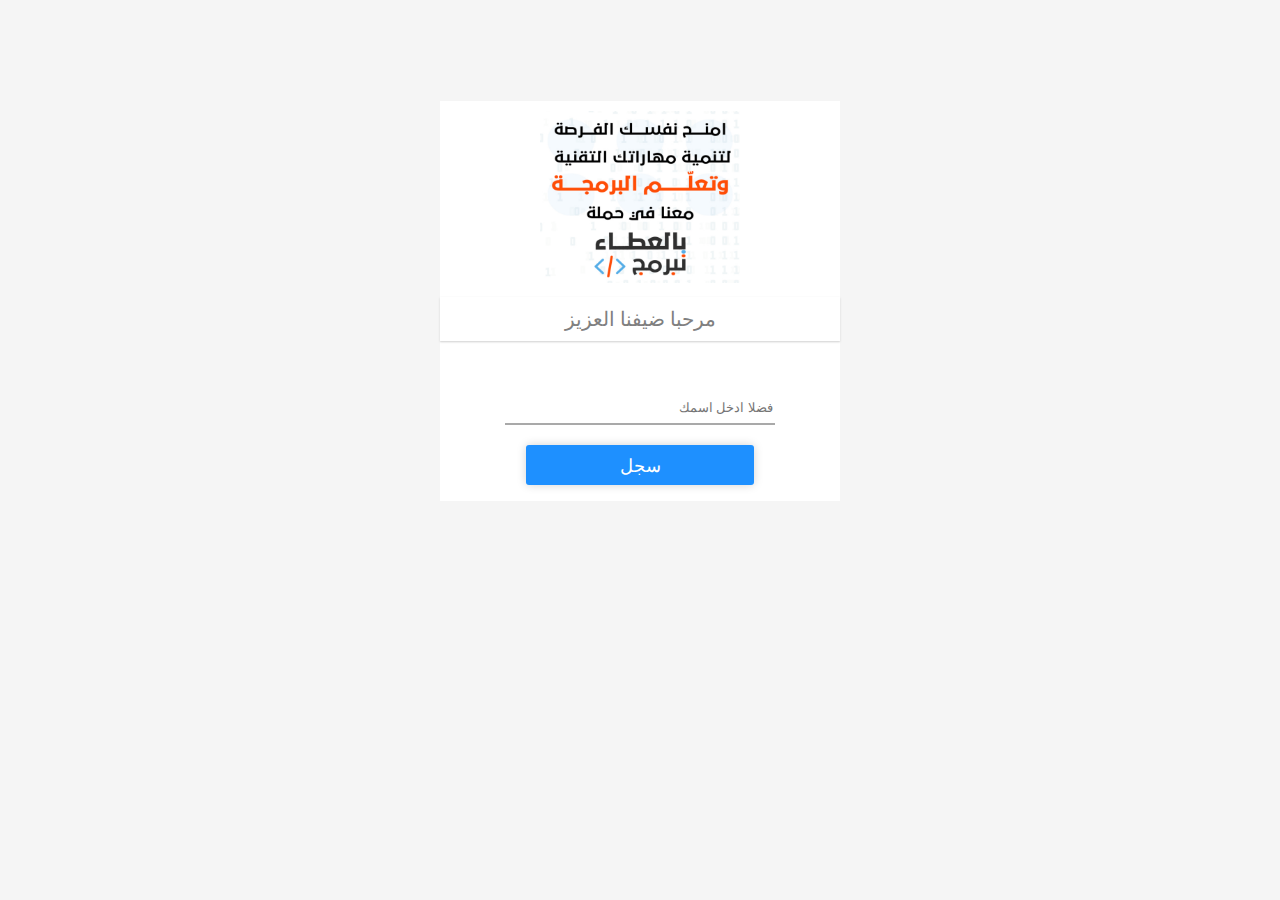
<file: hello_web/templates/index.html>
<!doctype html>
<title>Atta</title>
<link href="https://fonts.googleapis.com/css?family=Roboto" rel="stylesheet">
<link href="../static/index.css" rel="stylesheet" type="text/css">
<div class="hello-task">
	<div class="hello-view">
		<div class="hello-sec1">
			<div class="hello-img">
				<img src="../static/img/Logo.png">
			</div>
			<div class="hello-text">
				مرحبا ضيفنا العزيز
			</div>
		</div>
		<div class="hello-sec2">
			<form class="hello-form">
				<input class="hello-tbox" placeholder="فضلا ادخل اسمك" name="name">
				<div class="hello-submit-p">
					<button class="hello-submit">
						سجل
					</button>
				</div>
			</form>
		</div>

	</div>
</div>
</div>
</html>
</file>
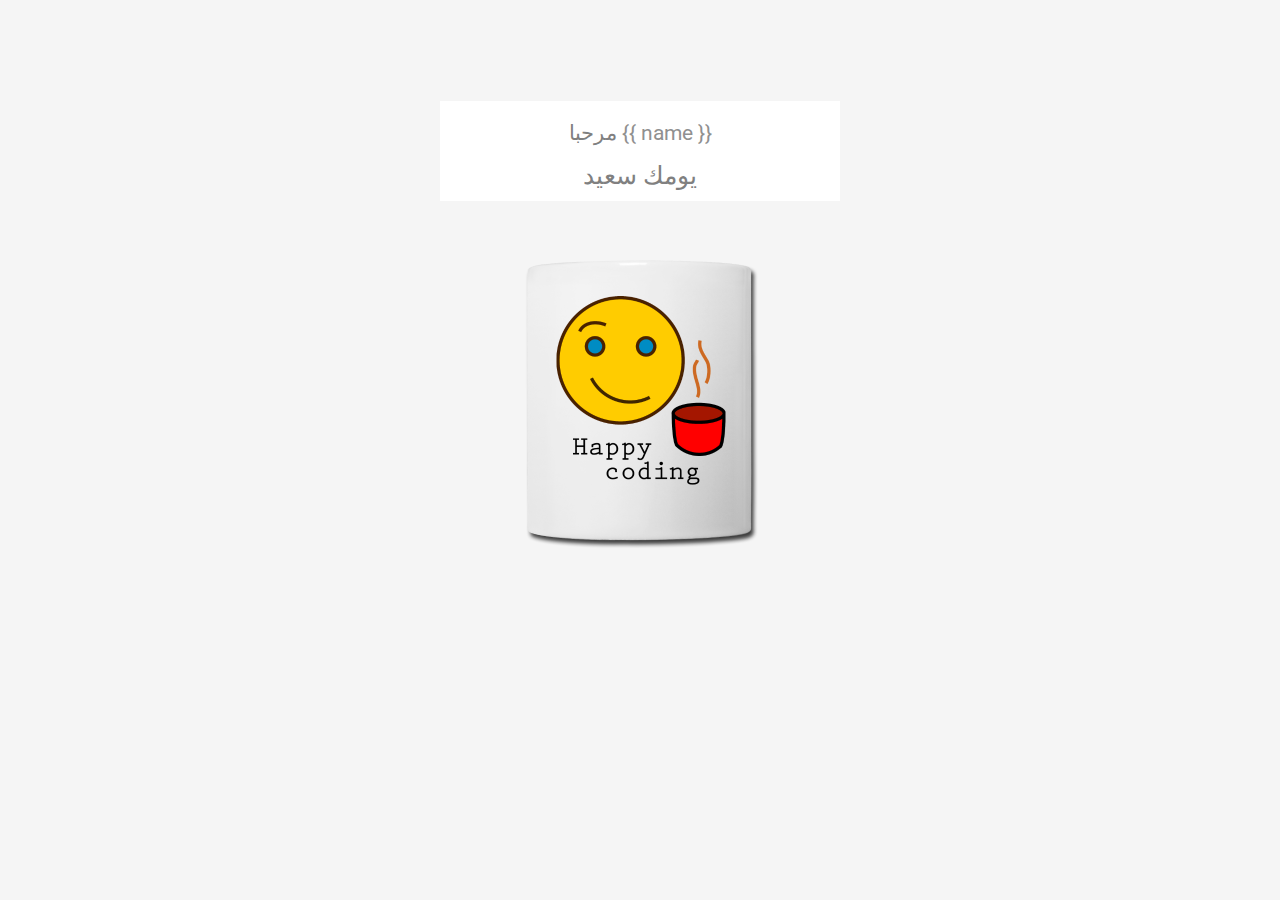
<file: hello_web/templates/hello.html>
<!doctype html>
<title>Hello from Flask</title>
<link href="https://fonts.googleapis.com/css?family=Roboto" rel="stylesheet">
<link href="../static/hello.css" rel="stylesheet" type="text/css">
<div class="hello-task">
  <div class="hello-view">
    <div class="hello-sec1">
      <div class="hello-text">
        مرحبا <span style="color:#909090;"> {{ name }} <span>
      </div>
      <div class="hello-greet">
        يومك سعيد
      </div>
      <img src="../static/img/Happy-Coding.png">
    </div>
  </div>
</div>
</div>

</html>
</file>
<file: hello_web/static/index.css>
body {
    background: #f5f5f5;
    font-family: 'Roboto', sans-serif;
    height: 100%;
}

.hello-task {
    margin: 8% auto;
    width: 400px;
    height: 400px;
    background: #fff;
    box-shadow: 0px 0px 5px #F5F5F5;
}

.hello-task .hello-view {
    width: 100%;
    height: 100%;
}

.hello-view .hello-sec1,
.hello-view .hello-sec2,
.hello-view .hello-sec3 {
    width: 100%;
    text-align: center;
}

.hello-sec1 {
    box-shadow: 0px 1px 1px #F5F5F5;
}

.hello-sec1 .hello-img {
    width: 100%;
    display: inline-block;
    height: 100px;
}

.hello-sec1 .hello-img img {
    width: 50%;
    margin: 10px 0px;
}

.hello-sec1 .hello-text {
    font-size: 20px;
    color: #808080;
    box-shadow: 0px 1px 2px lightgray;
    padding: 10px 0px;
}

.hello-sec2 .hello-form {
    display: block;
    margin: 50px 10px;
    text-align: center;
}

.hello-sec2 .hello-form .hello-tbox {

    height: 30px;
    width: 70%;
    background: #fff;
    border: 0;
    outline: 0;
    border-bottom: 2px solid darkgray;
}

.hello-sec2 .hello-form .hello-tbox:focus,
.hello-sec2 .hello-form .hello-tbox:hover {
    border-bottom: 2px solid lightgray;
}

.hello-sec2 .hello-form .hello-submit {
    display: inline-block;
    margin: 20px;
    border: 0;
    color: #fff;
    background: #1E90FF;
    font-size: 18px;
    width: 60%;
    height: 40px;
    font-family: 'Roboto', sans-serif;
    border-radius: 3px;
    box-shadow: 0px 0px 10px lightgray;
}

.hello-sec2 .hello-form .hello-submit:hover,
.hello-sec2 .hello-form .hello-submit:focus {
    box-shadow: 0px 0px 3px lightgray;
}

.hello-tbox {
    direction: rtl;
}
</file>
<file: hello_web/static/hello.css>
body {
    background: #f5f5f5;
    font-family: 'Roboto', sans-serif;
    height: 100%;
}

.hello-task {
    margin: 8% auto;
    width: 400px;
    height: 100px;
    background: #fff;
    box-shadow: 0px 0px 5px #F5F5F5;
}

.hello-task .hello-view {
    width: 100%;
    height: 100%;
}

.hello-view .hello-sec1,
.hello-view .hello-sec2,
.hello-view .hello-sec3 {
    width: 100%;
    text-align: center;
    overflow: hidden;
}

.hello-sec1 .hello-img {
    width: 100%;
    display: inline-block;
    height: 100px;
}

.hello-sec1 .hello-img img {
    width: 50%;
    margin: 10px 0px;
}

.hello-sec1 .hello-text {
    font-size: 21px;
    color: #808080;
    text-align: center;
    margin-top: 20px;
    overflow: hidden;
    height: 40px;
}

.hello-sec1 .hello-greet {
    font-size: 25px;
    color: #808080;
    text-align: center;
    overflow: hidden;
    height: 50px;
}

.hello-sec2 .hello-form {
    display: block;
    margin: 50px 10px;
    text-align: center;
}

.hello-sec2 .hello-form .hello-tbox {
    height: 30px;
    width: 70%;
    background: #fff;
    border: 0;
    outline: 0;
    border-bottom: 2px solid darkgray;
}

.hello-sec2 .hello-form .hello-tbox:focus,
.hello-sec2 .hello-form .hello-tbox:hover {
    border-bottom: 2px solid lightgray;
}

.hello-sec2 .hello-form .hello-submit {
    display: inline-block;
    margin: 20px;
    border: 0;
    color: #fff;
    background: #1E90FF;
    font-size: 18px;
    width: 60%;
    height: 40px;
    font-family: 'Roboto', sans-serif;
    border-radius: 3px;
    box-shadow: 0px 0px 10px lightgray;
}

.hello-sec2 .hello-form .hello-submit:hover,
.hello-sec2 .hello-form .hello-submit:focus {
    box-shadow: 0px 0px 3px lightgray;
}
</file>
